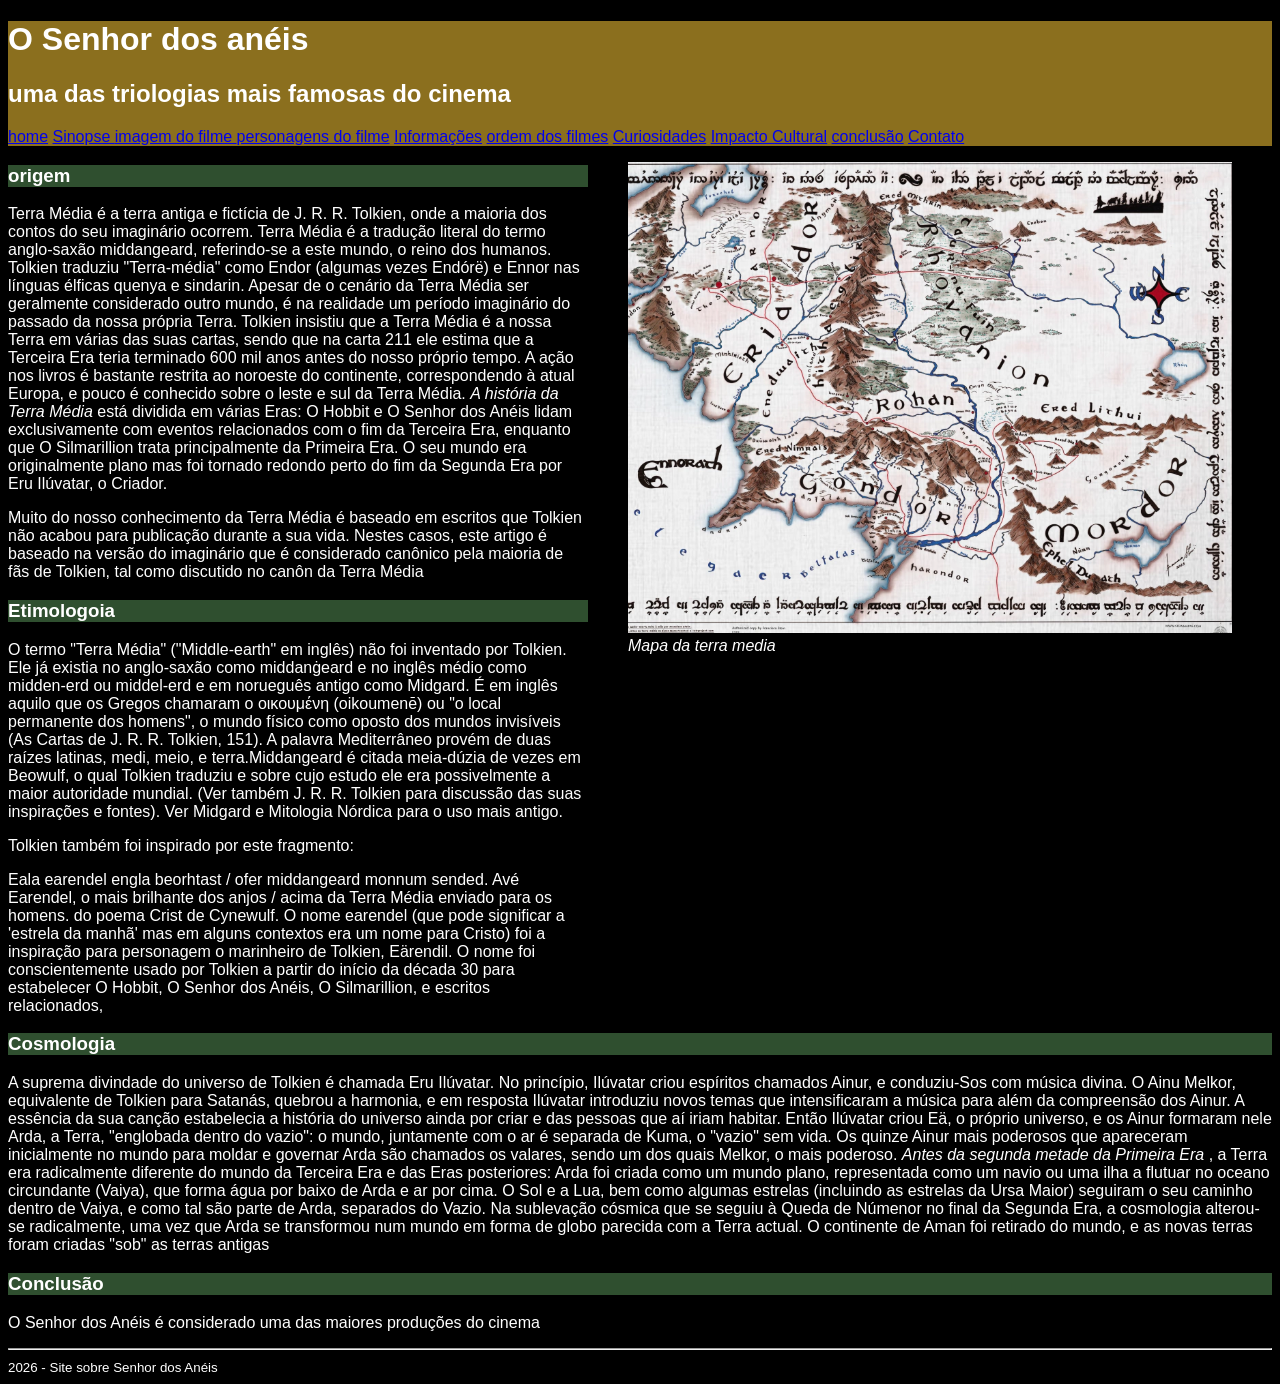
<file: index.html>
<!DOCTYPE html>
<html lang="en">
<head>
    <meta charset="UTF-8">
    <meta name="viewport" content="width=device-width, initial-scale=1.0">
    <title>Filme senhor dos anéis</title>
    <link rel ="stylesheet" type = "text/css" href = "styles.css" >
    <link rel="icon" type="image/x-icon" href="img/espada.ico">

</head>
<body>
    <header id = "titulo_principal">
     <h1> O Senhor dos anéis</h1>
     <h2> uma das triologias mais famosas do cinema</h2>
     <nav>
      <a href= "index.html" > home</a>
      <a href = "sinopse.html"> Sinopse </a>
      <a href = "imagemfilme.html"> imagem do filme </a>
      <a href= "personagens.html" > personagens do filme</a>
      <a href= "informações.html" > Informações</a>
      <a href= "ordem.html" > ordem dos filmes</a>
      <a href= "curiosidade.html" > Curiosidades</a>
      <a href= "impacto.html" > Impacto Cultural</a>
      <a href= "#conclusão" > conclusão</a>
      <a href= "contato.html" > Contato</a>
    </nav>
</header>
 <main>
    <header>
        
    </header>
    
<div id ="layout">
    <article>
         <section>
                 <h3 class = "titulo_secundario" > origem </h3>
                 <p> Terra Média é a terra antiga e fictícia de J. R. R. Tolkien, onde a maioria dos contos do seu 
imaginário ocorrem. Terra Média é a tradução literal do termo anglo-saxão middangeard, 
referindo-se a este mundo, o reino dos humanos. Tolkien traduziu "Terra-média" como Endor 
(algumas vezes Endórë) e Ennor nas línguas élficas quenya e sindarin.
Apesar de o cenário da Terra Média ser geralmente considerado outro mundo, é na realidade 
um período imaginário do passado da nossa própria Terra. Tolkien insistiu que a Terra Média 
é a nossa Terra em várias das suas cartas, sendo que na carta 211 ele estima que a Terceira 
Era teria terminado 600 mil anos antes do nosso próprio tempo. A ação nos livros é bastante 
restrita ao noroeste do continente, correspondendo à atual Europa, e pouco é conhecido 
sobre o leste e sul da Terra Média. <em> A história da Terra Média </em> está dividida em várias Eras: O 
Hobbit e O Senhor dos Anéis lidam exclusivamente com eventos relacionados com o fim da 
Terceira Era, enquanto que O Silmarillion trata principalmente da Primeira Era. O seu mundo 
era originalmente plano mas foi tornado redondo perto do fim da Segunda Era por Eru 
Ilúvatar, o Criador.
<p> Muito do nosso conhecimento da Terra Média é baseado em escritos que Tolkien não acabou 
para publicação durante a sua vida. Nestes casos, este artigo é baseado na versão do 
imaginário que é considerado canônico pela maioria de fãs de Tolkien, tal como </em> discutido no 
canôn da Terra Média </em> </p>
         </section>
 
<section>
       
    <h3 class = "titulo_secundario" > Etimologoia </h3>
    <p> O termo "Terra Média" ("Middle-earth" em inglês) não foi inventado por Tolkien. Ele já existia 
no anglo-saxão como middanġeard e no inglês médio como midden-erd ou middel-erd e em 
norueguês antigo como Midgard. É em inglês aquilo que os Gregos chamaram o οικουμένη 
(oikoumenē) ou "o local permanente dos homens", o mundo físico como oposto dos mundos 
invisíveis (As Cartas de J. R. R. Tolkien, 151). A palavra Mediterrâneo provém de duas raízes 
latinas, medi, meio, e terra.Middangeard é citada meia-dúzia de vezes em Beowulf, o qual 
Tolkien traduziu e sobre cujo estudo ele era possivelmente a maior autoridade mundial. (Ver 
também J. R. R. Tolkien para discussão das suas inspirações e fontes). Ver Midgard e 
Mitologia Nórdica para o uso mais antigo. </p>

 <p>Tolkien também foi inspirado por este fragmento: </p>
Eala earendel engla beorhtast / ofer middangeard monnum sended. Avé Earendel, o mais 
brilhante dos anjos / acima da Terra Média enviado para os homens. do poema Crist de 
Cynewulf. O nome earendel (que pode significar a 'estrela da manhã' mas em alguns 
contextos era um nome para Cristo) foi a inspiração para personagem o marinheiro de 
Tolkien, Eärendil. O nome foi conscientemente usado por Tolkien a partir do início da década 
30 para estabelecer O Hobbit, O Senhor dos Anéis, O Silmarillion, e escritos relacionados,
</section>
</article>

<aside>
   
    <figure>
    <img src = "img/terra_media.png" alt = "mapa da terra média" > 
    <figcaption> <em> Mapa da terra media </em> </figcaption>

    </figure>

</aside>
</div>

<article>
   <section>
         <h3 class="titulo_secundario"> Cosmologia    </h3>
    <p> A suprema divindade do universo de Tolkien é chamada Eru Ilúvatar. No princípio, Ilúvatar criou 
espíritos chamados Ainur, e conduziu-Sos com música divina. O Ainu Melkor, equivalente de Tolkien 
para Satanás, quebrou a harmonia, e em resposta Ilúvatar introduziu novos temas que intensificaram a 
música para além da compreensão dos Ainur. A essência da sua canção estabelecia a história do 
universo ainda por criar e das pessoas que aí iriam habitar.
Então Ilúvatar criou Eä, o próprio universo, e os Ainur formaram nele Arda, a Terra, "englobada dentro 
do vazio": o mundo, juntamente com o ar é separada de Kuma, o "vazio" sem vida. Os quinze Ainur 
mais poderosos que apareceram inicialmente no mundo para moldar e governar Arda são chamados os 
valares, sendo um dos quais Melkor, o mais poderoso. <em>Antes da segunda metade da Primeira Era </em>, a 
Terra era radicalmente diferente do mundo da Terceira Era e das Eras posteriores: Arda foi criada como 
um mundo plano, representada como um navio ou uma ilha a flutuar no oceano circundante (Vaiya), 
que forma água por baixo de Arda e ar por cima. O Sol e a Lua, bem como algumas estrelas (incluindo 
as estrelas da Ursa Maior) seguiram o seu caminho dentro de Vaiya, e como tal são parte de Arda, 
separados do Vazio.
Na sublevação cósmica que se seguiu à Queda de Númenor no final da Segunda Era, a cosmologia 
alterou-se radicalmente, uma vez que Arda se transformou num mundo em forma de globo parecida 
com a Terra actual. O continente de Aman foi retirado do mundo, e as novas terras foram criadas "sob" 
as terras antigas</p>

   </section>

   <section id = "conclusão"> 
    <h3 class = "titulo_secundario" > Conclusão </h3>
    <p> O Senhor dos Anéis é considerado uma das maiores produções do cinema</p>
   </section>

</article>


<footer class = "rodape" >
     <hr>
     <small> 2026 - Site sobre Senhor dos Anéis</small>
</footer>


</main>

</body>
</html>
</file>
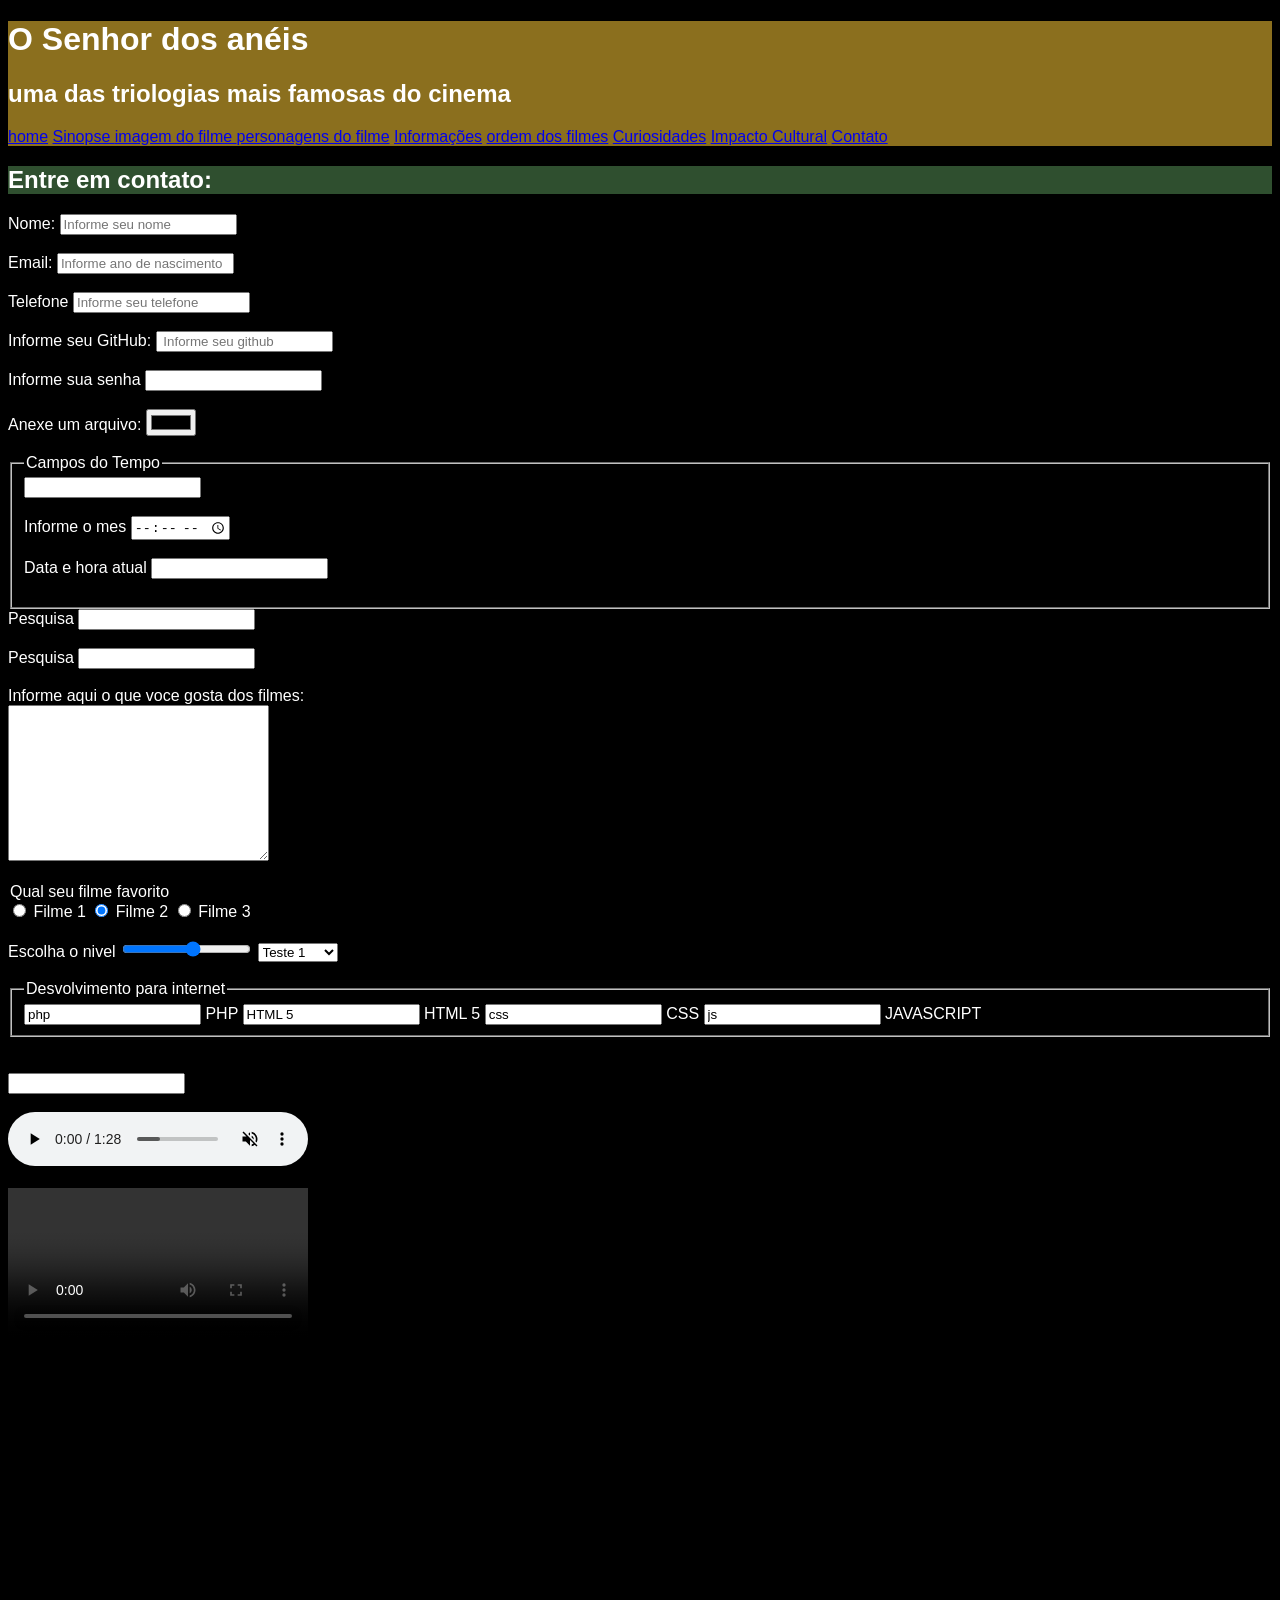
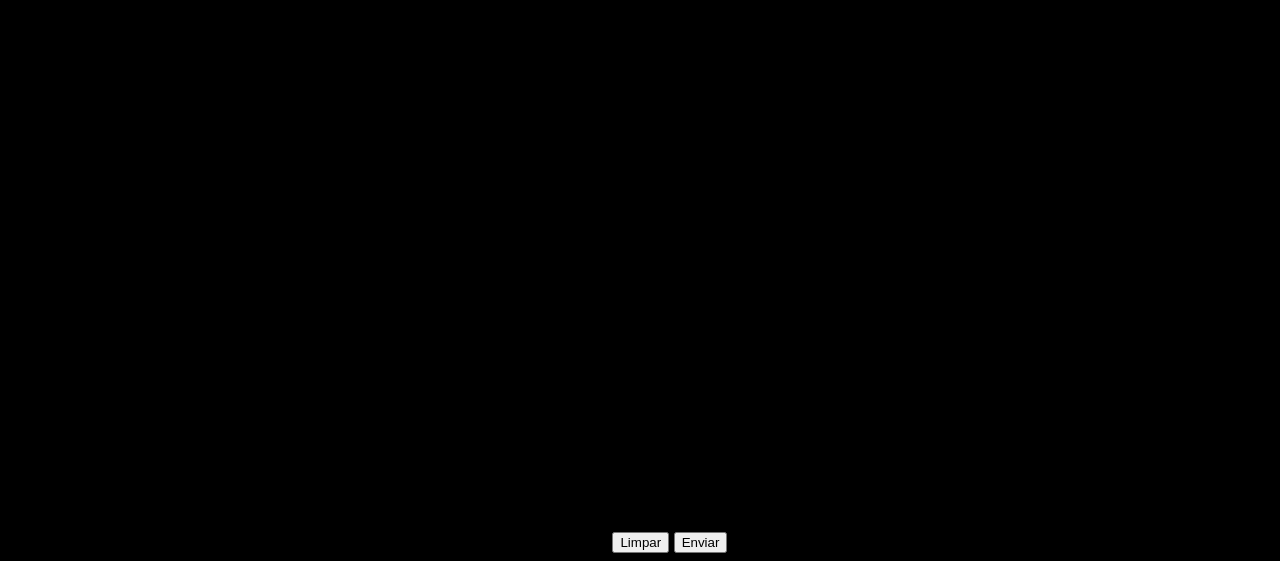
<file: contato.html>
<!DOCTYPE html>
<html lang="en">
<head>
    <meta charset="UTF-8">
    <meta name="viewport" content="width=device-width, initial-scale=1.0">
    <title>Filme senhor dos anéis</title>
    <link rel="icon" type="image/x-icon" href="img/espada.ico">
    <link rel ="stylesheet" type = "text/css" href = "styles.css" >
</head>
<body>
    <header id = "titulo_principal">
     <h1> O Senhor dos anéis</h1>
     <h2> uma das triologias mais famosas do cinema</h2>
     <nav>
      <a href= "index.html" > home</a>
      <a href = "sinopse.html"> Sinopse </a>
      <a href = "imagemfilme.html"> imagem do filme </a>
      <a href= "personagens.html" > personagens do filme</a>
      <a href= "informações.html" > Informações</a>
      <a href= "ordem.html" > ordem dos filmes</a>
      <a href= "curiosidade.html" > Curiosidades</a>
      <a href= "impacto.html" > Impacto Cultural</a>
     
      <a href= "contato.html" > Contato</a>
    </nav>
</header>

   <h2 class = "titulo_secundario"> Entre em contato:</h2>
   <form action= "processa.php" method="get" autocomplete="off">
   <label for="nomepessoa" > Nome:</label>
   <input type="text" name ="nomepessoa" id = "nomepessoa" minlength ="3" maxlength="15" placeholder="Informe seu nome"> <br><br>

   <label for = "email"> Email: </label>
   <input type = "email" id="ano" name = "ano" max = "2026" min = "1900" placeholder="Informe ano de nascimento" > <br> <br>

   <label for="telefone" > Telefone </label>
   <input type = "tel" name = "telefone" id = "telefone" placeholder="Informe seu telefone" > <br> <br> 

   <label for ="Github"> Informe seu GitHub:</label>
   <input type = "url" name = "github" id = "github" placeholder= " Informe seu github"> <br> <br>

   <label for = "senha"> Informe sua senha</label>
   <input type = "password" id = "senha" name = "senha" > <br> <br>

   <label for ="arquivo"> Anexe um arquivo: </label>
   <input type = "color" id = "cor" name = "cor" > <br> <br>

   <fieldset>
         <legend>Campos do Tempo</legend>
         <label for = "data" > </label>
         <input type = "data" name = "data" id = "data" > <br> <br>

         <label for = "mes"> Informe o mes </label>
         <input type = "time" name = "hora" id = "hora " > <br> <br>

         <label for = "datahora" > Data e hora atual </label>
         <input  type = "datatime-local" name ="datahora" id = "datahora"> <br> <br>
        
        </fieldset>

        <label for = "pesqusia"> Pesquisa </label>
        <input type = "search" id = "pesquisa" name = "pesquisa" > <br> <br>

        <label for = "pesquisa"> Pesquisa </label>
        <input type = "serch" id = "pesquisa" name = "pesquisa" > <br> <br>

       <label for = "descrição" > Informe aqui o que voce gosta dos filmes: </label> <br>
       <textarea cols = "30" rows = "10" name = "descrição" id = "descrição" > </textarea> <br> <br>

       <fildset>
        <legend> Qual seu filme favorito</legend>
        <label for = "filme1" > <input type = "radio" name = "filme" id = "filme1" value = "filme1"> Filme 1  </label>

        <label for = "filme2" > <input checked type="radio" name = "filme" id = "filme2"> Filme 2</label>

        <label for = "filme3"><input type = "radio" name = "filme" id = "filme3" value = "filme 3" > Filme 3 </label>
       </fildset> <br> <br>

       <label for = "nivel" > Escolha o nivel </label>
       <input type = "range" max ="10" min = "1" id ="nivel" name = "nivel ">

       <select id = "lista_suspensa" name = "lista">
           <optgroup label = "Teste de legenda no combobox">
            <option value =  "Teste 1"> Teste 1 </option>
            <option value = "Teste 1"> Teste 2</option>
            <option value = "Teste 3"> Teste 3</option>
           </optgroup>

            <optgroup label = "Teste de legenda no combobox 2">
            <option value =  "Teste 4"> Teste 4 </option>
            <option value = "Teste 5"> Teste 5</option>
            <option value = "Teste 6"> Teste 6</option>
           </optgroup>
         </select> <br> <br>

         <fieldset>
              <legend>Desvolvimento para internet</legend>
              <label> <input type = "checkbok" name = "php" value = "php" > PHP</label>
              <label> <input type = "checkbok" name = "HTML5" value = "HTML 5" > HTML 5</label>
              <label> <input type = "checkbok" name = "css" value = "css" > CSS</label>
              <label> <input type = "checkbok" name = "js" value = "js" > JAVASCRIPT</label>
         </fieldset> <br> <br>
         
         <input type = "text" id = "busca_datalist" list="paises">
         <datalist id = "paises">
            <option>Brasil</option>
            <option>França</option>
            <option>Argentina</option>
            <option>Alemanha</option>
            <option>Inglaterra</option>
            <option>Espanha</option>

     </datalist> <br> <br>

     <audio controls muted autoplay loop >
        <source src ="audio/musica.mp3" type = "audio/mp3" >
        Navegador não é compativel para executar áudio!
     </audio> <br> <br>

     <video controls autoplay loop poster = "">
     <source src = "videos/videoteste.mp4" type = "video/mp4" >
     
     </video> <br> <br>

     <iframe width="560" height="315" src="https://www.youtube.com/embed/NCtzkaL2t_Y?si=6BIiaWUgb7fFAP9E" title="YouTube video player" frameborder="0" allow="accelerometer; autoplay; clipboard-write; encrypted-media; gyroscope; picture-in-picture; web-share" referrerpolicy="strict-origin-when-cross-origin" allowfullscreen></iframe> <br> <br>

     <iframe src="https://www.google.com/maps/embed?pb=!1m18!1m12!1m3!1d3617.498431407327!2d-53.481113923747735!3d-24.949151114041765!2m3!1f0!2f0!3f0!3m2!1i1024!2i768!4f13.1!3m3!1m2!1s0x94f3d15547bda185%3A0xd0cbc7fb7cc4a1a6!2sUNIPAR%20-%20Universidade%20Paranaense%20-%20Cascavel!5e0!3m2!1spt-BR!2sbr!4v1784595764866!5m2!1spt-BR!2sbr" width="600" height="450" style="border:0;" allowfullscreen="" loading="lazy" referrerpolicy="strict-origin-when-cross-origin"></iframe>

     <button type ="reset" > Limpar </button>
     <button type = "submit"> Enviar</button>


   
</form>
   
    
</body>
</html>
</file>
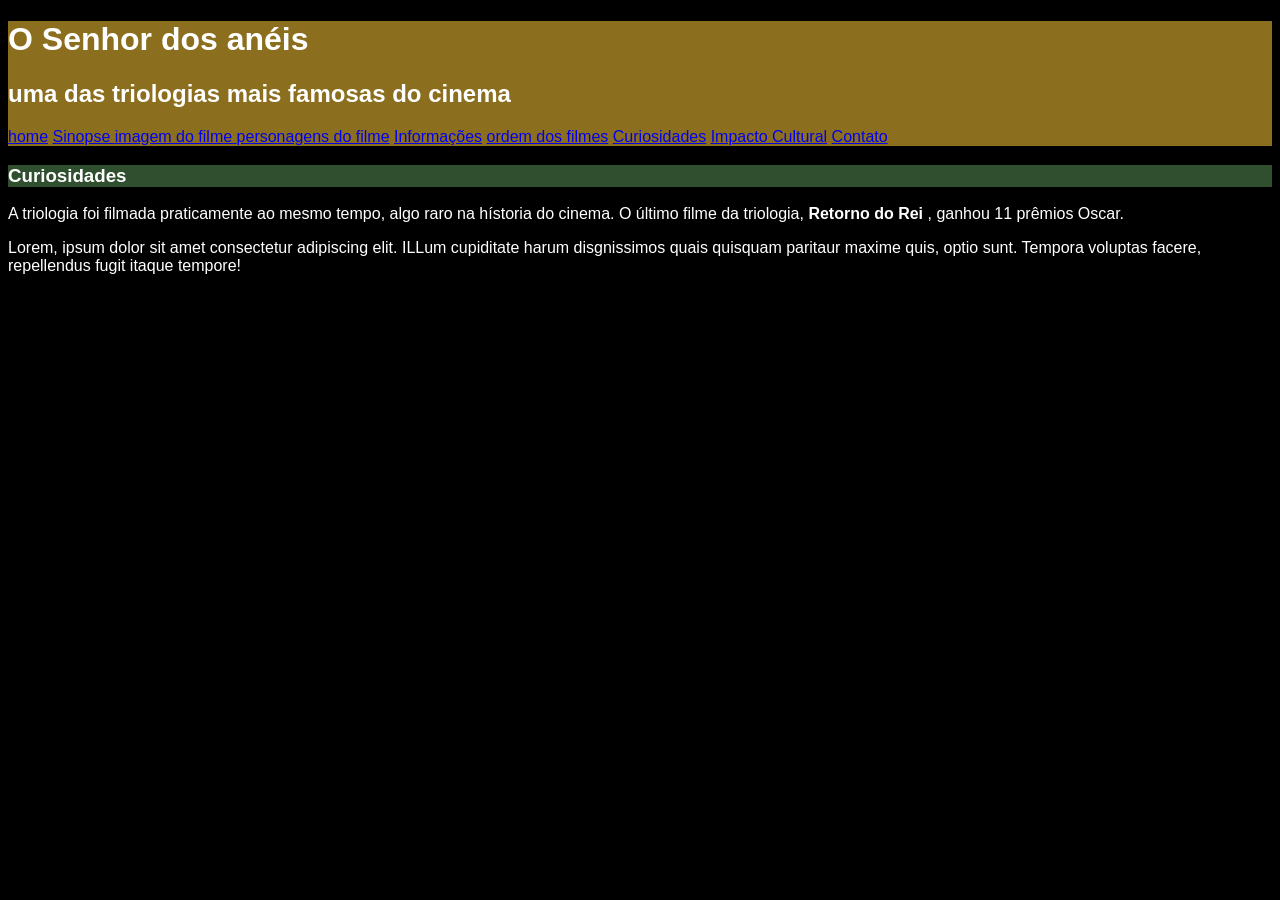
<file: curiosidade.html>
<!DOCTYPE html>
<html lang="en">
<head>
    <meta charset="UTF-8">
    <meta name="viewport" content="width=device-width, initial-scale=1.0">
    <title>Filme senhor dos anéis</title>
    <link rel="icon" type="image/x-icon" href="img/espada.ico">
    <link rel ="stylesheet" type = "text/css" href = "styles.css" >
</head>
<body>
    <header id = "titulo_principal">
     <h1> O Senhor dos anéis</h1>
     <h2> uma das triologias mais famosas do cinema</h2>
     <nav>
      <a href= "index.html" > home</a>
      <a href = "sinopse.html"> Sinopse </a>
      <a href = "imagemfilme.html"> imagem do filme </a>
      <a href= "personagens.html" > personagens do filme</a>
      <a href= "informações.html" > Informações</a>
      <a href= "ordem.html" > ordem dos filmes</a>
      <a href= "curiosidade.html" > Curiosidades</a>
      <a href= "impacto.html" > Impacto Cultural</a>
     
      <a href= "contato.html" > Contato</a>
    </nav>
</header>
 <main>
    <header>
        <article>
               <h3 class = "titulo_secundario"      > Curiosidades </h3>
                  <p>A triologia foi filmada praticamente ao mesmo tempo, algo raro na hístoria do cinema.
                    O último filme da triologia, <Strong> Retorno do Rei </Strong> , ganhou 11 prêmios Oscar.
                  </p>
                  <p>Lorem, ipsum dolor sit amet consectetur adipiscing elit. ILLum cupiditate harum disgnissimos quais quisquam paritaur
                    maxime quis, optio sunt. Tempora voluptas facere, repellendus fugit itaque tempore!
                  </p>
               </article>
    </header>
    
</body>
</html>
</file>
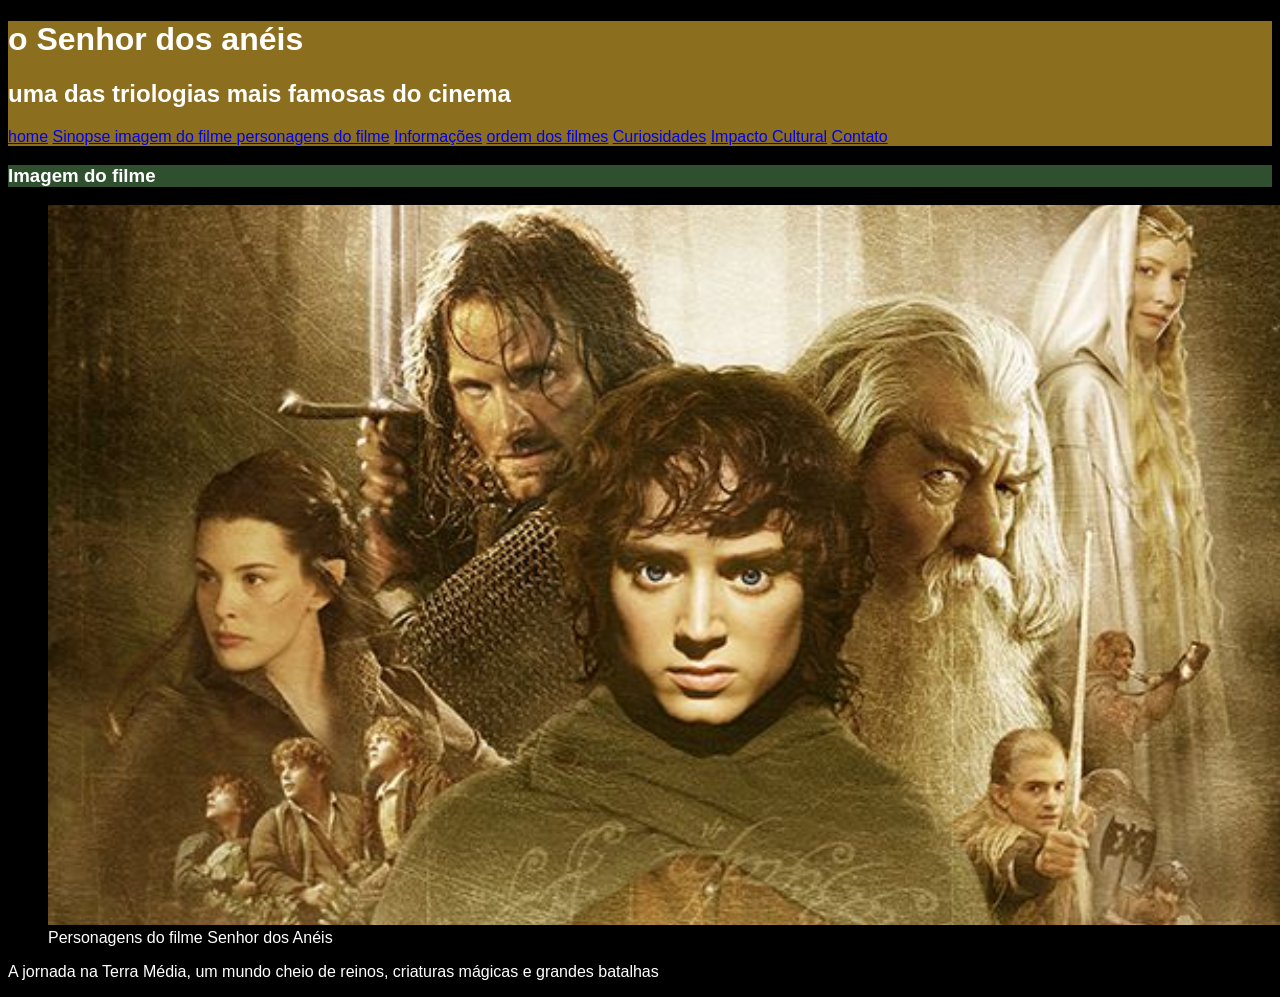
<file: imagemfilme.html>
<!DOCTYPE html>
<html lang="en">
<head>
    <meta charset="UTF-8">
    <meta name="viewport" content="width=device-width, initial-scale=1.0">
    <title>Filme senhor dos anéis</title>
    <link rel="icon" type="image/x-icon" href="img/espada.ico">
    <link rel ="stylesheet" type = "text/css" href = "styles.css" >
</head>
<body>
    <header id = "titulo_principal">
     <h1> o Senhor dos anéis</h1>
     <h2> uma das triologias mais famosas do cinema</h2>
     <nav>
      <a href= "index.html" > home</a>
      <a href = "sinopse.html"> Sinopse </a>
      <a href = "imagemfilme.html"> imagem do filme </a>
      <a href= "personagens.html" > personagens do filme</a>
      <a href= "informações.html" > Informações</a>
      <a href= "ordem.html" > ordem dos filmes</a>
      <a href= "curiosidade.html" > Curiosidades</a>
      <a href= "impacto.html" > Impacto Cultural</a>
     
      <a href= "contato.html" > Contato</a>
    </nav>
</header>
 <main>
    <header>
        <article>
               <h3 class = "titulo_secundario"      > Imagem do filme </h3>
               <figure>
                    <img src ="img/senhor-dos-aneis.jpg" alt = "mapa da terra média" >  
                    <figcaption>Personagens do filme Senhor dos Anéis</figcaption>
               </figure> 
             <p>A jornada na Terra Média, um mundo cheio de reinos, criaturas mágicas e grandes batalhas</p>
    </header>
    
</body>
</html>
</file>
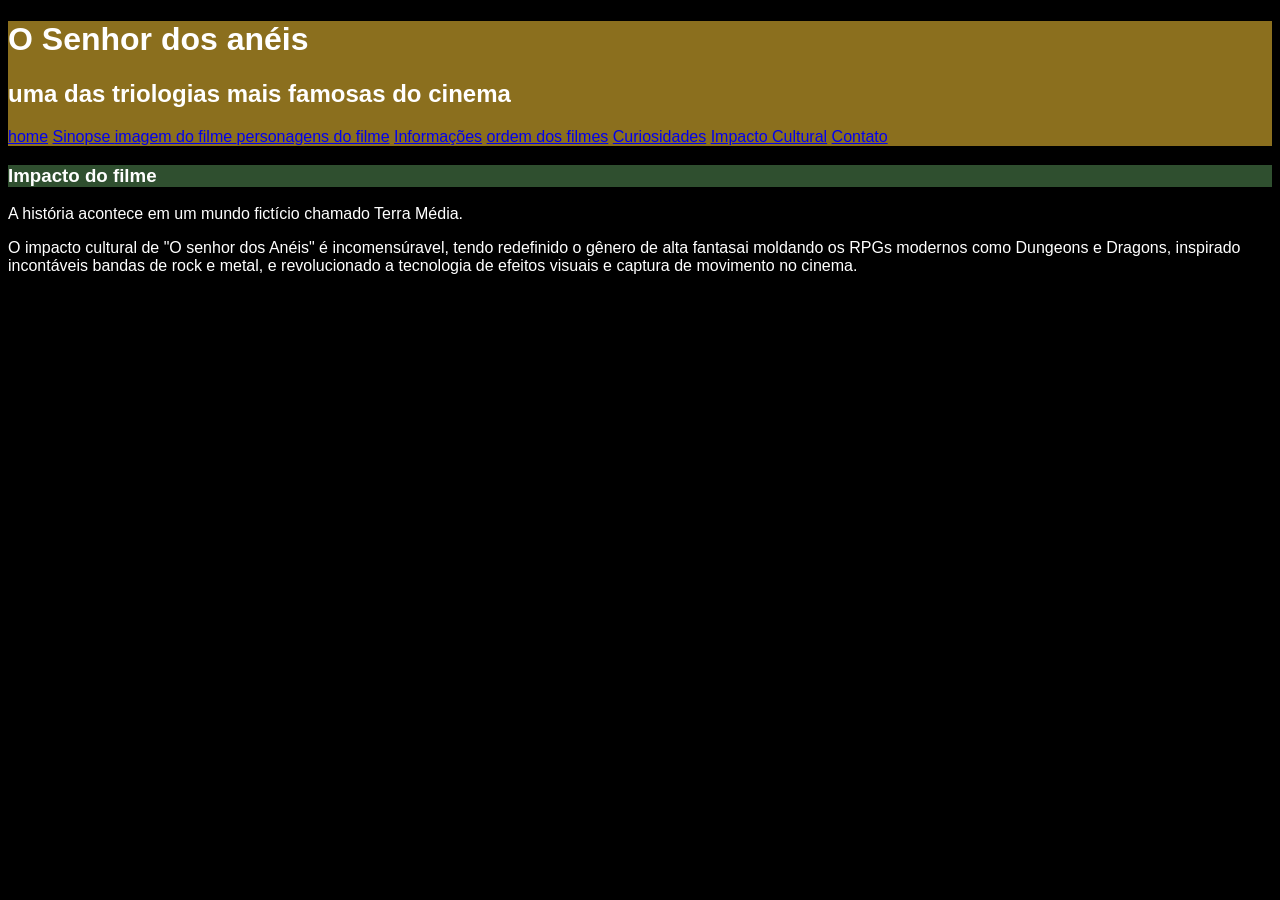
<file: impacto.html>
<!DOCTYPE html>
<html lang="en">
<head>
    <meta charset="UTF-8">
    <meta name="viewport" content="width=device-width, initial-scale=1.0">
    <title>Filme senhor dos anéis</title>
    <link rel="icon" type="image/x-icon" href="img/espada.ico">
    <link rel ="stylesheet" type = "text/css" href = "styles.css" >
</head>
<body>
    <header id = "titulo_principal">
     <h1> O Senhor dos anéis</h1>
     <h2> uma das triologias mais famosas do cinema</h2>
     <nav>
      <a href= "index.html" > home</a>
      <a href = "sinopse.html"> Sinopse </a>
      <a href = "imagemfilme.html"> imagem do filme </a>
      <a href= "personagens.html" > personagens do filme</a>
      <a href= "informações.html" > Informações</a>
      <a href= "ordem.html" > ordem dos filmes</a>
      <a href= "curiosidade.html" > Curiosidades</a>
      <a href= "impacto.html" > Impacto Cultural</a>
      
      <a href= "contato.html" > Contato</a>
    </nav>
</header>
 <main>
    <header>
        <article>
               <h3 class = "titulo_secundario"      > Impacto do filme </h3>
                 <p> A história acontece em um mundo fictício chamado Terra Média.</p>
                   <p>O impacto cultural de "O senhor dos Anéis" é incomensúravel, tendo redefinido o gênero de alta fantasai
                    moldando os RPGs modernos como Dungeons e Dragons, inspirado incontáveis bandas de rock e metal, e revolucionado
                    a tecnologia de efeitos visuais e captura de movimento no cinema.
                   </p>
            </article>

    </header>
    
</body>
</html>
</file>
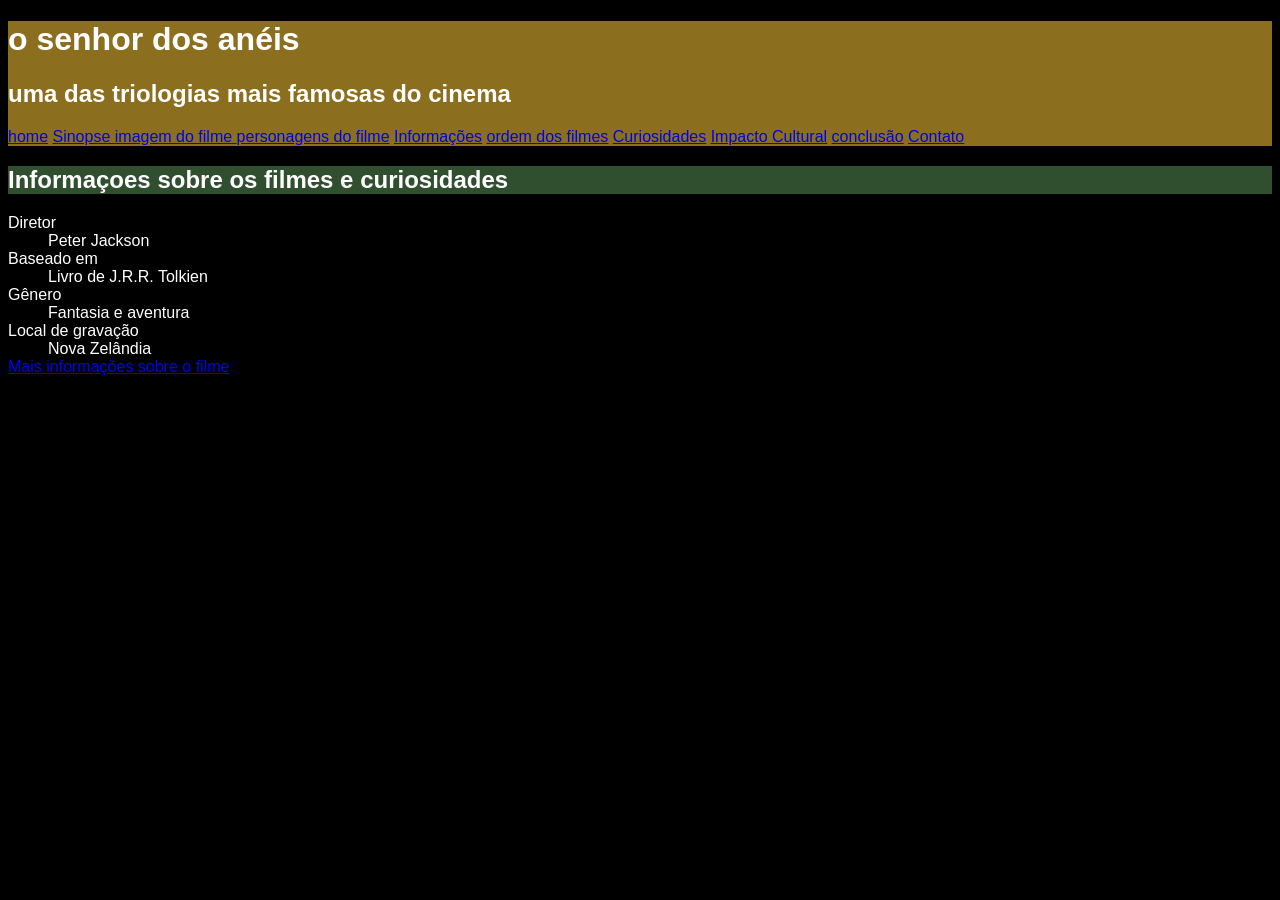
<file: informações.html>
<!DOCTYPE html>
<html lang="en">
<head>
    <meta charset="UTF-8">
    <meta name="viewport" content="width=device-width, initial-scale=1.0">
    <title>Filme senhor dos anéis</title>
    <link rel="icon" type="image/x-icon" href="img/espada.ico">
    <link rel ="stylesheet" type = "text/css" href = "styles.css" >
</head>
<body>
    <header id = "titulo_principal">
     <h1> o senhor dos anéis</h1>
     <h2> uma das triologias mais famosas do cinema</h2>
     <nav>
      <a href= "index.html" > home</a>
      <a href = "sinopse.html"> Sinopse </a>
      <a href = "imagemfilme.html"> imagem do filme </a>
      <a href= "personagens.html" > personagens do filme</a>
      <a href= "informações.html" > Informações</a>
      <a href= "ordem.html" > ordem dos filmes</a>
      <a href= "curiosidade.html" > Curiosidades</a>
      <a href= "impacto.html" > Impacto Cultural</a>
      <a href= "conclusão.html" > conclusão</a>
      <a href= "contato.html" > Contato</a>
    </nav>
</header>
 <main>


        <h2 class = "titulo_secundario" > Informaçoes sobre os filmes e curiosidades </h2>
    <dl>
        <dt>Diretor</dt>
        <dd>Peter Jackson</dd>

        <dt>Baseado em</dt>
        <dd>Livro de J.R.R. Tolkien</dd>

        <dt>Gênero</dt>
        <dd>Fantasia e aventura</dd>

        <dt>Local de gravação</dt>
        <dd> Nova Zelândia</dd>

        <a href = "https://pt.wikipedia.org/wiki/O_Senhor_dos_An%C3%A9is"  target="_blank" > Mais informações sobre o filme </a>



    </dl>
    
</body>
</html>
</file>
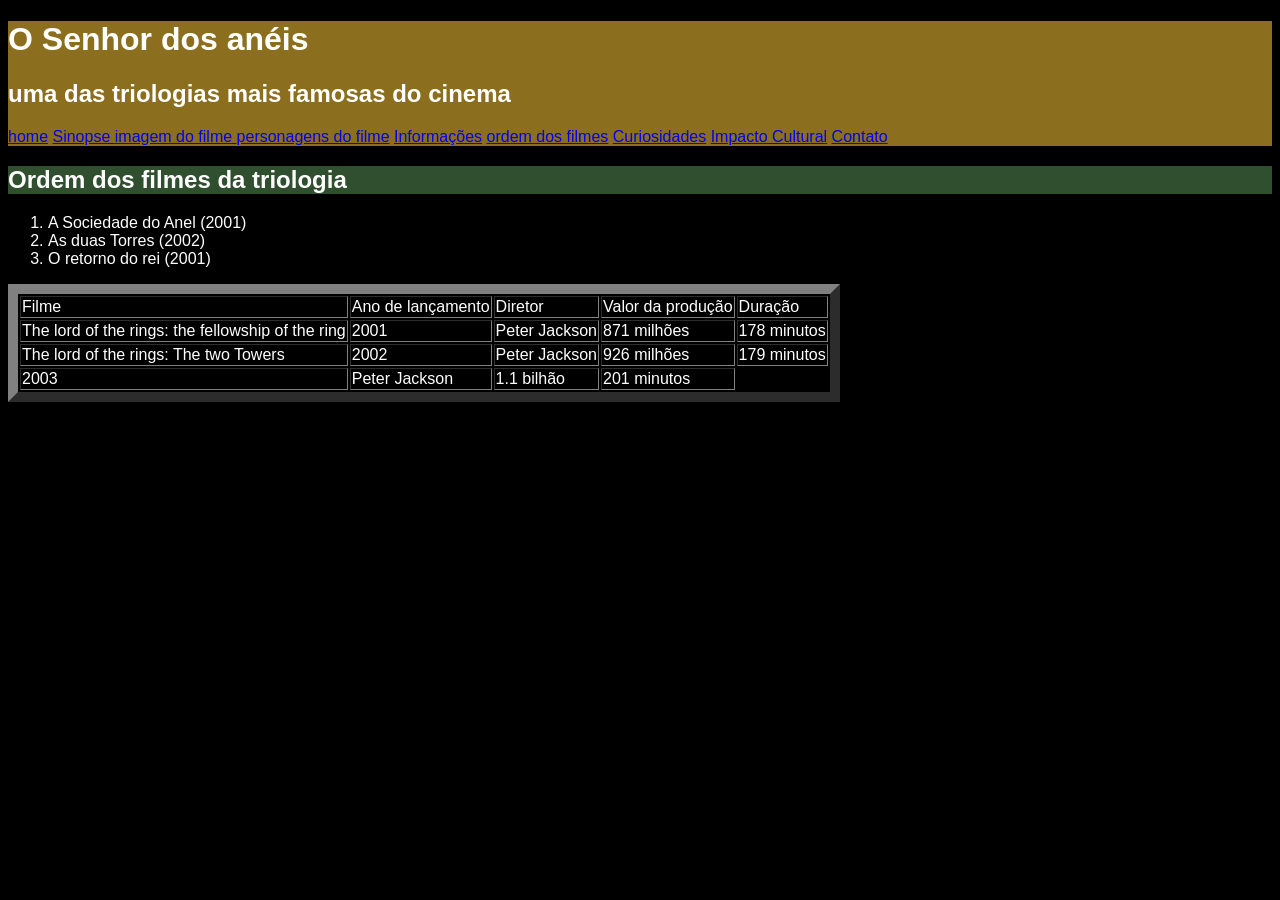
<file: ordem.html>
<!DOCTYPE html>
<html lang="en">
<head>
    <meta charset="UTF-8">
    <meta name="viewport" content="width=device-width, initial-scale=1.0">
    <title>Filme senhor dos anéis</title>
    <link rel="icon" type="image/x-icon" href="img/espada.ico">
    <link rel ="stylesheet" type = "text/css" href = "styles.css" >
</head>
<body>
    <header id = "titulo_principal">
     <h1> O Senhor dos anéis</h1>
     <h2> uma das triologias mais famosas do cinema</h2>
     <nav>
      <a href= "index.html" > home</a>
      <a href = "sinopse.html"> Sinopse </a>
      <a href = "imagemfilme.html"> imagem do filme </a>
      <a href= "personagens.html" > personagens do filme</a>
      <a href= "informações.html" > Informações</a>
      <a href= "ordem.html" > ordem dos filmes</a>
      <a href= "curiosidade.html" > Curiosidades</a>
      <a href= "impacto.html" > Impacto Cultural</a>
   
      <a href= "contato.html" > Contato</a>
    </nav>
</header>
 
<h2 class = "titulo_secundario" > Ordem dos filmes da triologia</h2>
<ol>
   <li>A Sociedade do Anel (2001) </li>
   <li> As duas Torres (2002) </li>
   <li>O retorno do rei (2001) </li>
</ol>

<table border = "10">
    <tr>
        <td>Filme</td>
        <td>Ano de lançamento</td>
        <td>Diretor</td>
        <td>Valor da produção</td>
        <td>Duração</td>
    </tr>

    <tr>
        <td>The lord of the rings: the fellowship of the ring</td>
        <td>2001</td>
        <td>Peter Jackson</td>
        <td>871 milhões</td>
        <td>178 minutos</td>
    </tr>

<tr>
    <td>The lord of the rings: The two Towers</td>
    <td>2002</td>
    <td>Peter Jackson</td>
    <td>926 milhões</td>
    <td>179 minutos</td>
</tr>

<tr>

   <td>2003</td>
   <td>Peter 
   Jackson</td>
   <td>1.1 bilhão</td>
   <td>201 minutos</td>

</tr>






</table>

    







</body>
</html>
</file>
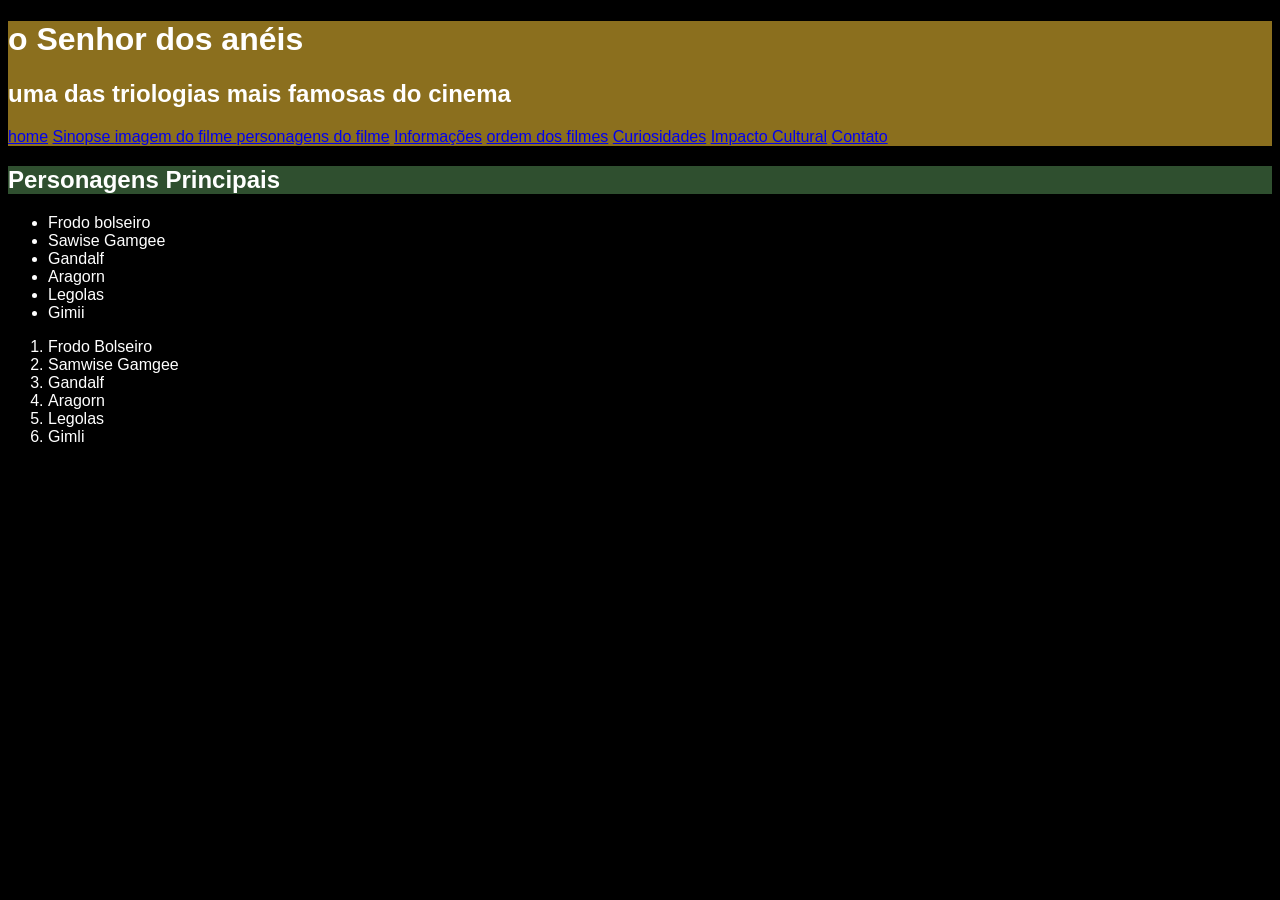
<file: personagens.html>
<!DOCTYPE html>
<html lang="en">
<head>
    <meta charset="UTF-8">
    <meta name="viewport" content="width=device-width, initial-scale=1.0">
    <title>Filme senhor dos anéis</title>
    <link rel="icon" type="image/x-icon" href="img/espada.ico">
    <link rel ="stylesheet" type = "text/css" href = "styles.css" >
</head>
<body>
    <header id = "titulo_principal">
     <h1> o Senhor dos anéis</h1>
     <h2> uma das triologias mais famosas do cinema</h2>
     <nav>
      <a href= "index.html" > home</a>
      <a href = "sinopse.html"> Sinopse </a>
      <a href = "imagemfilme.html"> imagem do filme </a>
      <a href= "personagens.html" > personagens do filme</a>
      <a href= "informações.html" > Informações</a>
      <a href= "ordem.html" > ordem dos filmes</a>
      <a href= "curiosidade.html" > Curiosidades</a>
      <a href= "impacto.html" > Impacto Cultural</a>
      
      <a href= "contato.html" > Contato</a>
    </nav>
</header>
 <main>

        <h2 class = "titulo_secundario" > Personagens Principais</h2>
        <ul>
         <li> Frodo bolseiro</li>
         <li> Sawise Gamgee</li>
         <li> Gandalf</li>
         <li>Aragorn</li>
         <li>Legolas</li>
         <li>Gimii</li>
        </ul>
    
         <ol>
             <li>Frodo Bolseiro</li>
             <li>Samwise Gamgee</li>
             <li>Gandalf</li>
             <li>Aragorn</li>
             <li>Legolas</li>
             <li>Gimli</li> 


         </ol>

    
</body>
</html>
</file>
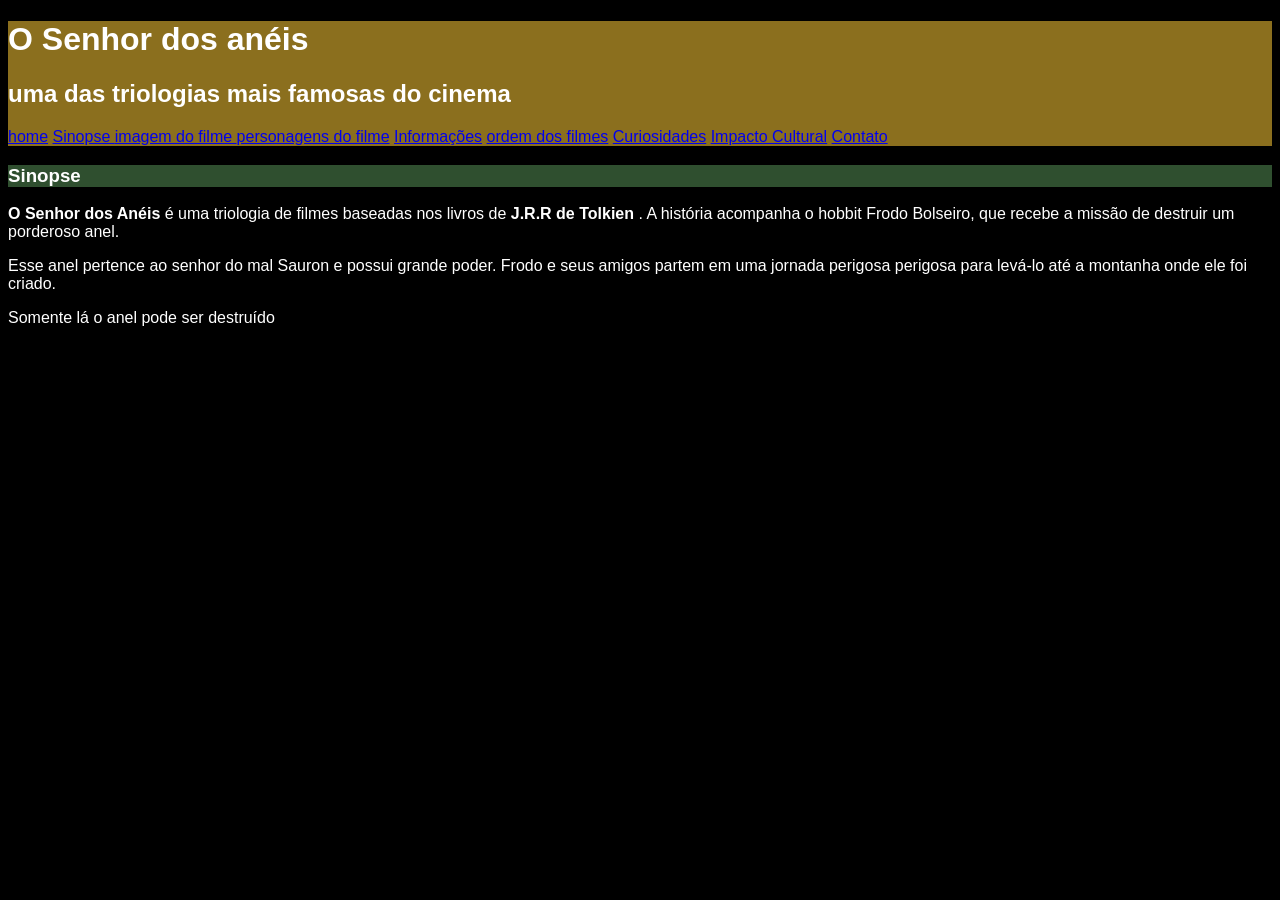
<file: sinopse.html>
<!DOCTYPE html>
<html lang="en">
<head>
    <meta charset="UTF-8">
    <meta name="viewport" content="width=device-width, initial-scale=1.0">
    <title>Filme senhor dos anéis</title>
    <link rel="icon" type="image/x-icon" href="img/espada.ico">
    <link rel ="stylesheet" type = "text/css" href = "styles.css" >
</head>
<body>
    <header id = "titulo_principal">
     <h1> O Senhor dos anéis</h1>
     <h2> uma das triologias mais famosas do cinema</h2>
     <nav>
      <a href= "index.html" > home</a>
      <a href = "sinopse.html"> Sinopse </a>
      <a href = "imagemfilme.html"> imagem do filme </a>
      <a href= "personagens.html" > personagens do filme</a>
      <a href= "informações.html" > Informações</a>
      <a href= "ordem.html" > ordem dos filmes</a>
      <a href= "curiosidade.html" > Curiosidades</a>
      <a href= "impacto.html" > Impacto Cultural</a>
    
      <a href= "contato.html" > Contato</a>
    </nav>
</header>
 <main>
    <header>
        <article>
               <h3 class = "titulo_secundario"      > Sinopse </h3>
                <p>  <strong> O Senhor dos Anéis </strong>  é uma triologia de filmes baseadas nos livros de <strong> J.R.R de Tolkien </strong>. A história acompanha
                o hobbit Frodo Bolseiro, que recebe a missão de destruir um porderoso anel.
            <p>Esse anel pertence ao senhor do mal Sauron e possui grande poder. Frodo e seus amigos partem em uma jornada perigosa perigosa
        para levá-lo até a montanha onde ele foi criado. </p>   
    Somente lá o anel pode ser destruído</p>





        </article>
    </header>
    
</body>
</html>
</file>
<file: styles.css>
#titulo_principal {

   background-color: #8B6F1E;
    color: white;


}

.titulo_secundario {
   background-color: #2F4F2F;
    color: white


}

body {
     background-color: black; 
     color: Rgb(255,255,255);
     font-family: "Roboto", sans-serif;
     font-size: 16px;


}

#layout { 
        display: flex;



}
</file>
